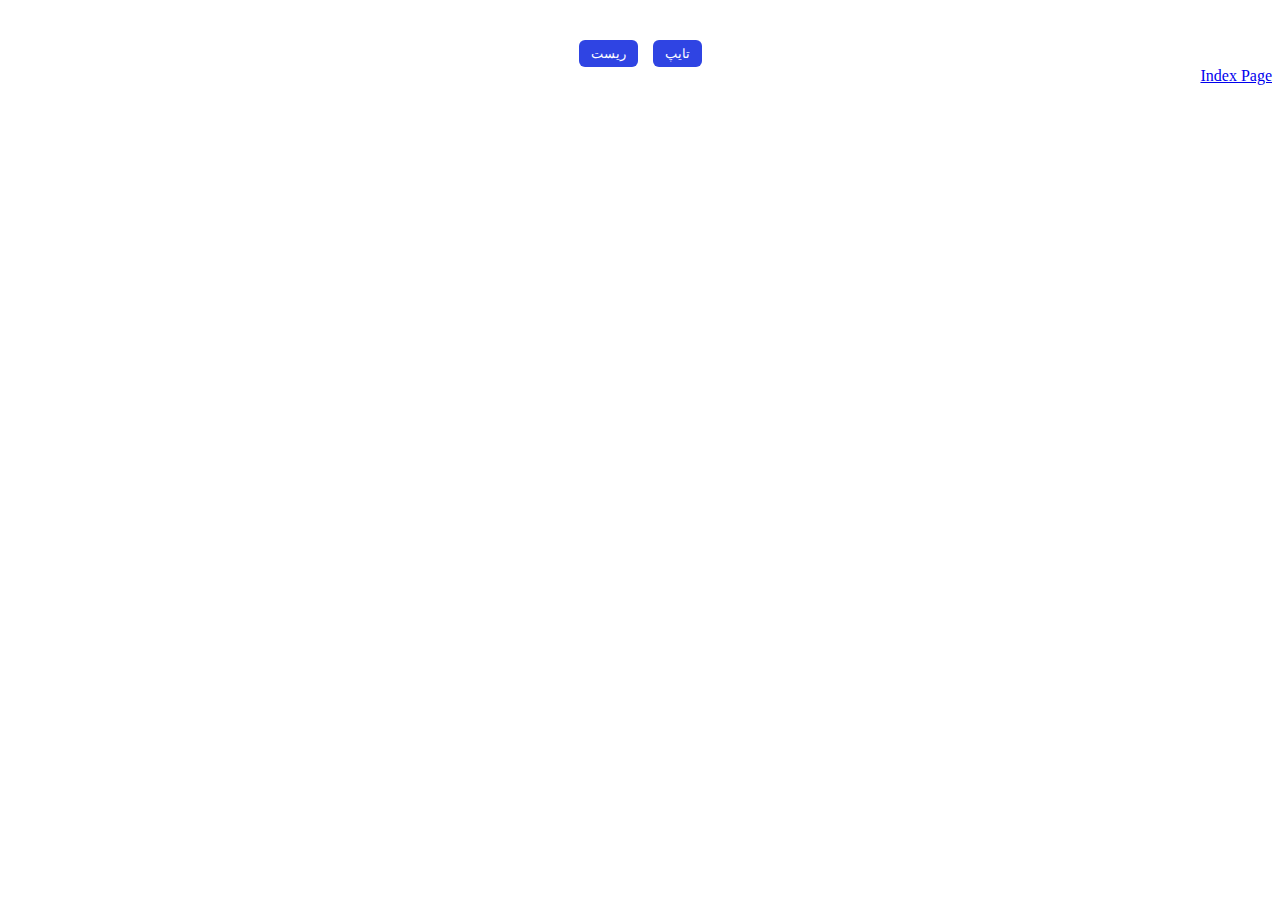
<file: css-js.html>
<!DOCTYPE html>
<html lang="en" dir="rtl">
    <head>
        <meta charset="UTF-8">
        <meta http-equiv="X-UA-Compatible" content="IE=edge">
        <meta name="viewport" content="width=device-width, initial-scale=1.0">
        <link rel="stylesheet" href="./css/styles.css">
        <title>Typer</title>
    </head>
    <body>
        <div class="f-container">
            <p id="text"></p>
            <div class="btns">
                <button id="type">تایپ</button>
                <button id="reset">ریست</button>
            </div>
        </div>
        
        <a href="./index.html">Index Page</a>

        <script src="./js/main.js"></script>
    </body>
</html>
</file>
<file: css/styles.css>
* {
    box-sizing: border-box;
}

nav {
    display: flex;
    justify-content: space-between;
    align-items: center;
}

nav a {
    font-size: 1.25rem;
}

nav ul {
    list-style: none;
    display: flex;
    gap: 15px;
}

nav ul li {
    cursor: pointer;
    position: relative;
}

nav ul li:hover ul{
    display: flex;
}

nav ul li ul {
    display: none;
    flex-direction: column;
    background-color: #eb0c56;
    border-radius: 10px;
    padding: 10px;
    width: 200px;
    top: 25px;
    left: -100px;
    position: absolute;
}

nav ul li ul li {
    color: #fff;
    border-radius: 6px;
    padding: 6px;
    transition: 0.3s;
    font-family: 'Franklin Gothic Medium', 'Arial Narrow', Arial, sans-serif;
}

nav ul li ul li:hover {
    background-color: #2f44e3;
}

.auth_btns {
    display: flex;
    gap: 15px;
    font-family: 'Franklin Gothic Medium', 'Arial Narrow', Arial, sans-serif;
}

.auth_btns a {
    background-color: #2f44e3;
    border: none;
    color: #fff;
    padding: 6px 12px;
    border-radius: 6px;
    cursor: pointer;
    text-decoration: none;
    font-family: 'Franklin Gothic Medium', 'Arial Narrow', Arial, sans-serif;
}

.a-el {
    width: 5rem;
    height: 5rem;
    background-color: red;
    transition: 0.3s;
    font-family: 'Franklin Gothic Medium', 'Arial Narrow', Arial, sans-serif;
    /* cursor: not-allowed; */
}

.a-el:hover {
    background-color: blue;
    width: 200px;
    height: 200px;
    font-family: 'Franklin Gothic Medium', 'Arial Narrow', Arial, sans-serif;
}


/*-----------------------------------*/

.f-container {
    display: flex;
    flex-direction: column;
    justify-content: center;
    font-family: 'Franklin Gothic Medium', 'Arial Narrow', Arial, sans-serif;
}

p {
    text-align: center;
    font-family: 'Franklin Gothic Medium', 'Arial Narrow', Arial, sans-serif;
}

button {
    display: block;
    /* margin-right: auto;
    margin-left: auto; */
    width: fit-content;
    background-color: #2f44e3;
    border: none;
    color: #fff;
    padding: 6px 12px;
    border-radius: 6px;
    cursor: pointer;
    font-family: 'Franklin Gothic Medium', 'Arial Narrow', Arial, sans-serif;
}

.btns {
    display: flex;
    justify-content: center;
    gap: 15px;
    font-family: 'Franklin Gothic Medium', 'Arial Narrow', Arial, sans-serif;
}
</file>
